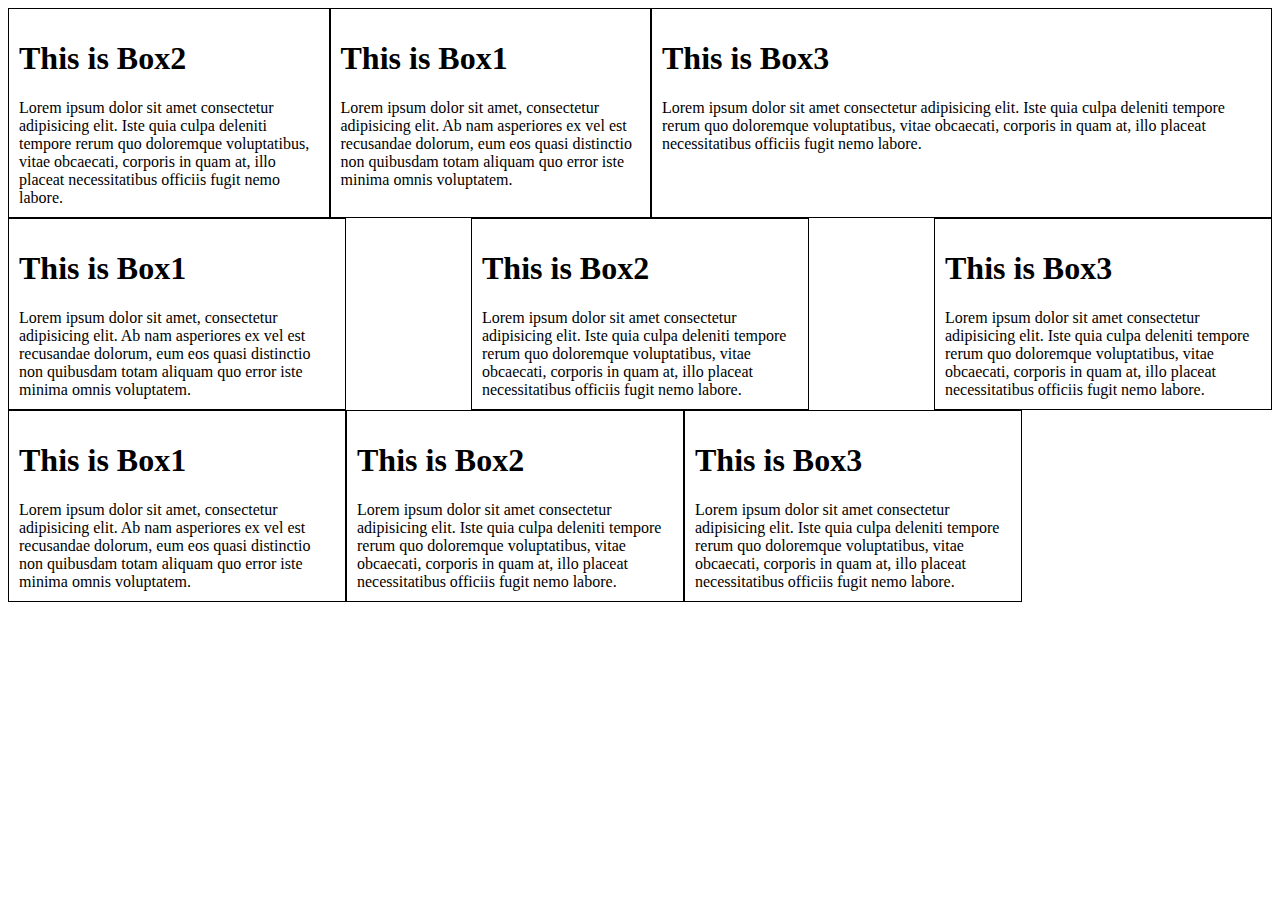
<file: Flexbox/index.html>
<html>
    <head>
        <title>
            flexbox
        </title>
        <style>


            /* NOW THE STYLES IN IT WILL ONLY WORK IS WIDHT>600PX */
            @media(min-width:600px){
                    .container{
                    /* this would make them all in flexbox style */
                    display: flex;
                    /* NOTE ON POSITION OF FLEX ELEMETNS     */
                    /*the disable equalizing the heights of all the elements  */
                    /* by default its align-items:stretch */
                    /* items start from top */
                    /* align-items: flex-start; */
                    /* items start from bottom */
                    /* align-items: flex-end; */
                    /* items come to center */
                    /* align-items: center; */


                    /* to set the flex direction to column */
                    /* flex-direction: column; */
                }

                .container2{
                    display: flex;

                    /* CONTENT JUSTIFICATION */

                    /* equal white space between all the flex items , margins between and also on the sides*/
                    /* justify-content: space-around; */
                    /* towards right */
                    /* justify-content: flex-end; */
                    /* margins in the center */
                    justify-content: space-between;
                }

            }

            .container3{
                display: flex;
                /* content will be push down like text wraping */
                flex-wrap: wrap;
            }

            .container div,.container2 div,.container3 div{
                border: 1px black solid;
                padding: 10px;
            }
            .box1{
                /* size ratio */
                flex: 1;
                /* we want this to be in the middle */
                order:2;
            }
            .box2{
                flex: 1;
                order:1;
            }
            .box3{
                /* would take up more space */
                flex: 2;
                order:3;
            }
            .c2box{
                /* we would have 20% for each box */
                /* width: 20%; */
                /* similar thing to width 20%, width also works btw */
                flex-basis: 25%;
            }

            
            .c3box{
                /* we would have 20% for each box */
                /* width: 20%; */
                /* similar thing to width 20%, width also works btw */
                flex-basis: 25%;
            }
        </style>
    </head>
    <body>
        <div class="container">
            <div class="box1">
                <h1>This is Box1</h1>
                Lorem ipsum dolor sit amet, consectetur adipisicing elit. Ab nam asperiores ex vel est recusandae dolorum, eum eos quasi distinctio non quibusdam totam aliquam quo error iste minima omnis voluptatem.
            </div>
            <div class="box2">
                <h1>This is Box2</h1>
                Lorem ipsum dolor sit amet consectetur adipisicing elit. Iste quia culpa deleniti tempore rerum quo doloremque voluptatibus, vitae obcaecati, corporis in quam at, illo placeat necessitatibus officiis fugit nemo labore.
            </div>
            <div class="box3">
                <h1>This is Box3</h1>
                Lorem ipsum dolor sit amet consectetur adipisicing elit. Iste quia culpa deleniti tempore rerum quo doloremque voluptatibus, vitae obcaecati, corporis in quam at, illo placeat necessitatibus officiis fugit nemo labore.
            </div>
        </div>
        <div class="container2">
            <div class="c2box">
                <h1>This is Box1</h1>
                Lorem ipsum dolor sit amet, consectetur adipisicing elit. Ab nam asperiores ex vel est recusandae dolorum, eum eos quasi distinctio non quibusdam totam aliquam quo error iste minima omnis voluptatem.
            </div>
            <div class="c2box">
                <h1>This is Box2</h1>
                Lorem ipsum dolor sit amet consectetur adipisicing elit. Iste quia culpa deleniti tempore rerum quo doloremque voluptatibus, vitae obcaecati, corporis in quam at, illo placeat necessitatibus officiis fugit nemo labore.
            </div>
            <div class="c2box">
                <h1>This is Box3</h1>
                Lorem ipsum dolor sit amet consectetur adipisicing elit. Iste quia culpa deleniti tempore rerum quo doloremque voluptatibus, vitae obcaecati, corporis in quam at, illo placeat necessitatibus officiis fugit nemo labore.
            </div>
        </div>
        <div class="container3">
            <div class="c3box">
                <h1>This is Box1</h1>
                Lorem ipsum dolor sit amet, consectetur adipisicing elit. Ab nam asperiores ex vel est recusandae dolorum, eum eos quasi distinctio non quibusdam totam aliquam quo error iste minima omnis voluptatem.
            </div>
            <div class="c3box">
                <h1>This is Box2</h1>
                Lorem ipsum dolor sit amet consectetur adipisicing elit. Iste quia culpa deleniti tempore rerum quo doloremque voluptatibus, vitae obcaecati, corporis in quam at, illo placeat necessitatibus officiis fugit nemo labore.
            </div>
            <div class="c3box">
                <h1>This is Box3</h1>
                Lorem ipsum dolor sit amet consectetur adipisicing elit. Iste quia culpa deleniti tempore rerum quo doloremque voluptatibus, vitae obcaecati, corporis in quam at, illo placeat necessitatibus officiis fugit nemo labore.
            </div>
        </div>
    </body>
</html>
</file>
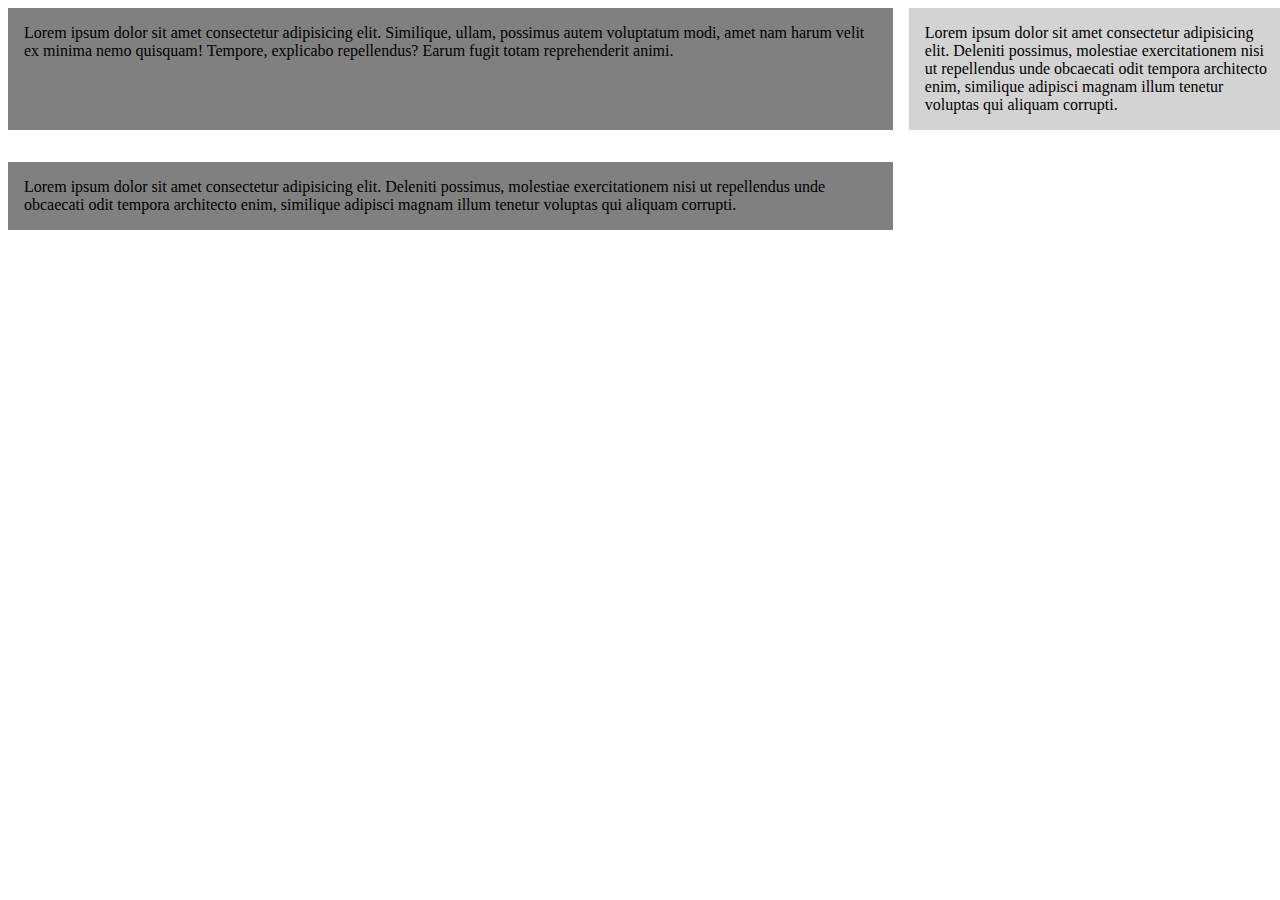
<file: grid/index.html>
<html>
    <head>
        <title>
            grids
        </title>
        <style>
            .wrapper{
                display: grid;
                /* this value would be continued to be followed  */
                grid-template-columns: 70% 30%;
                /* for spacing */
                grid-column-gap: 1em;
                grid-row-gap: 2em;
            }
            .wrapper > div{
                background-color: lightgray;
                padding: 1em;
            }

            div :nth-child(odd){
                background-color: gray;
            }
        </style>
        <body>
        <div class="wrapper">
            <div>
                Lorem ipsum dolor sit amet consectetur adipisicing elit. Similique, ullam, possimus autem voluptatum modi, amet nam harum velit ex minima nemo quisquam! Tempore, explicabo repellendus? Earum fugit totam reprehenderit animi.
            </div>
            <div>
                Lorem ipsum dolor sit amet consectetur adipisicing elit. Deleniti possimus, molestiae exercitationem nisi ut repellendus unde obcaecati odit tempora architecto enim, similique adipisci magnam illum tenetur voluptas qui aliquam corrupti.
            </div>
            <div>
                    Lorem ipsum dolor sit amet consectetur adipisicing elit. Deleniti possimus, molestiae exercitationem nisi ut repellendus unde obcaecati odit tempora architecto enim, similique adipisci magnam illum tenetur voluptas qui aliquam corrupti.
            </div>
        </div>    
        </body>
    </head>
</html>
</file>
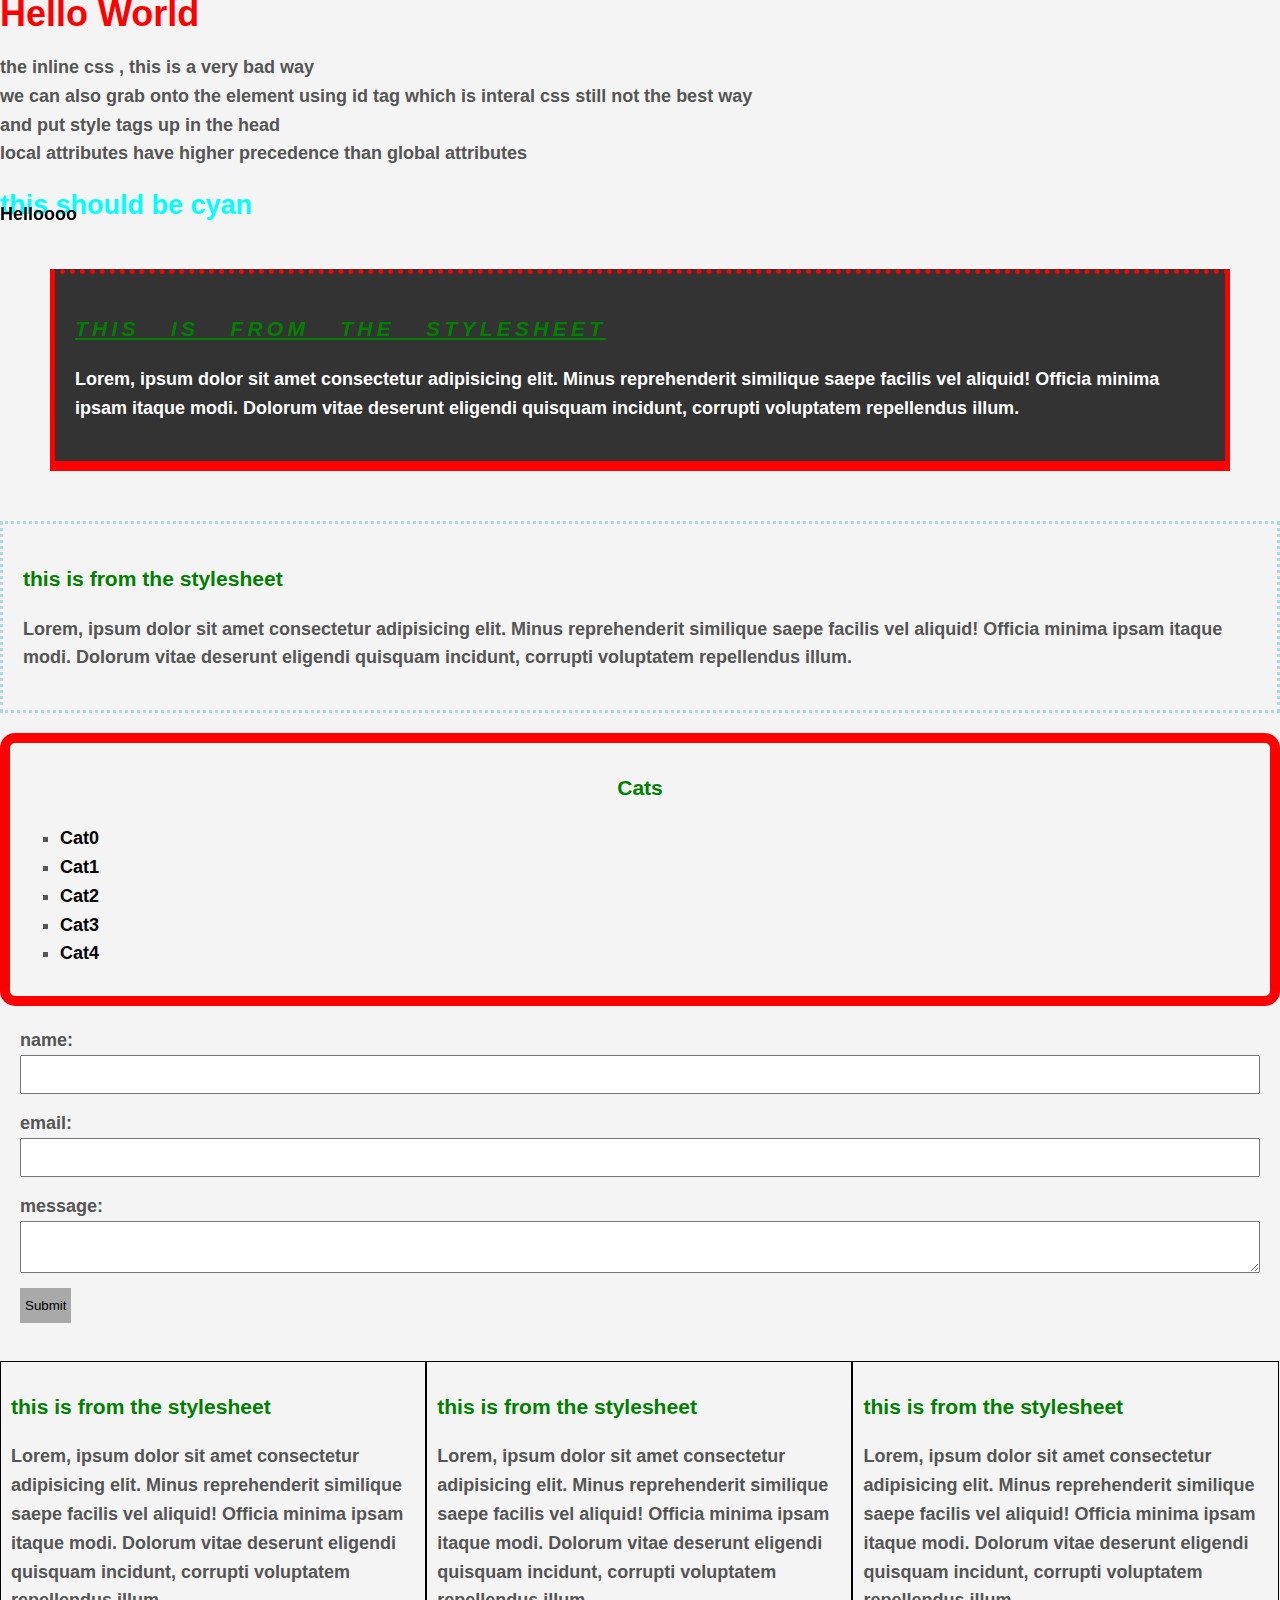
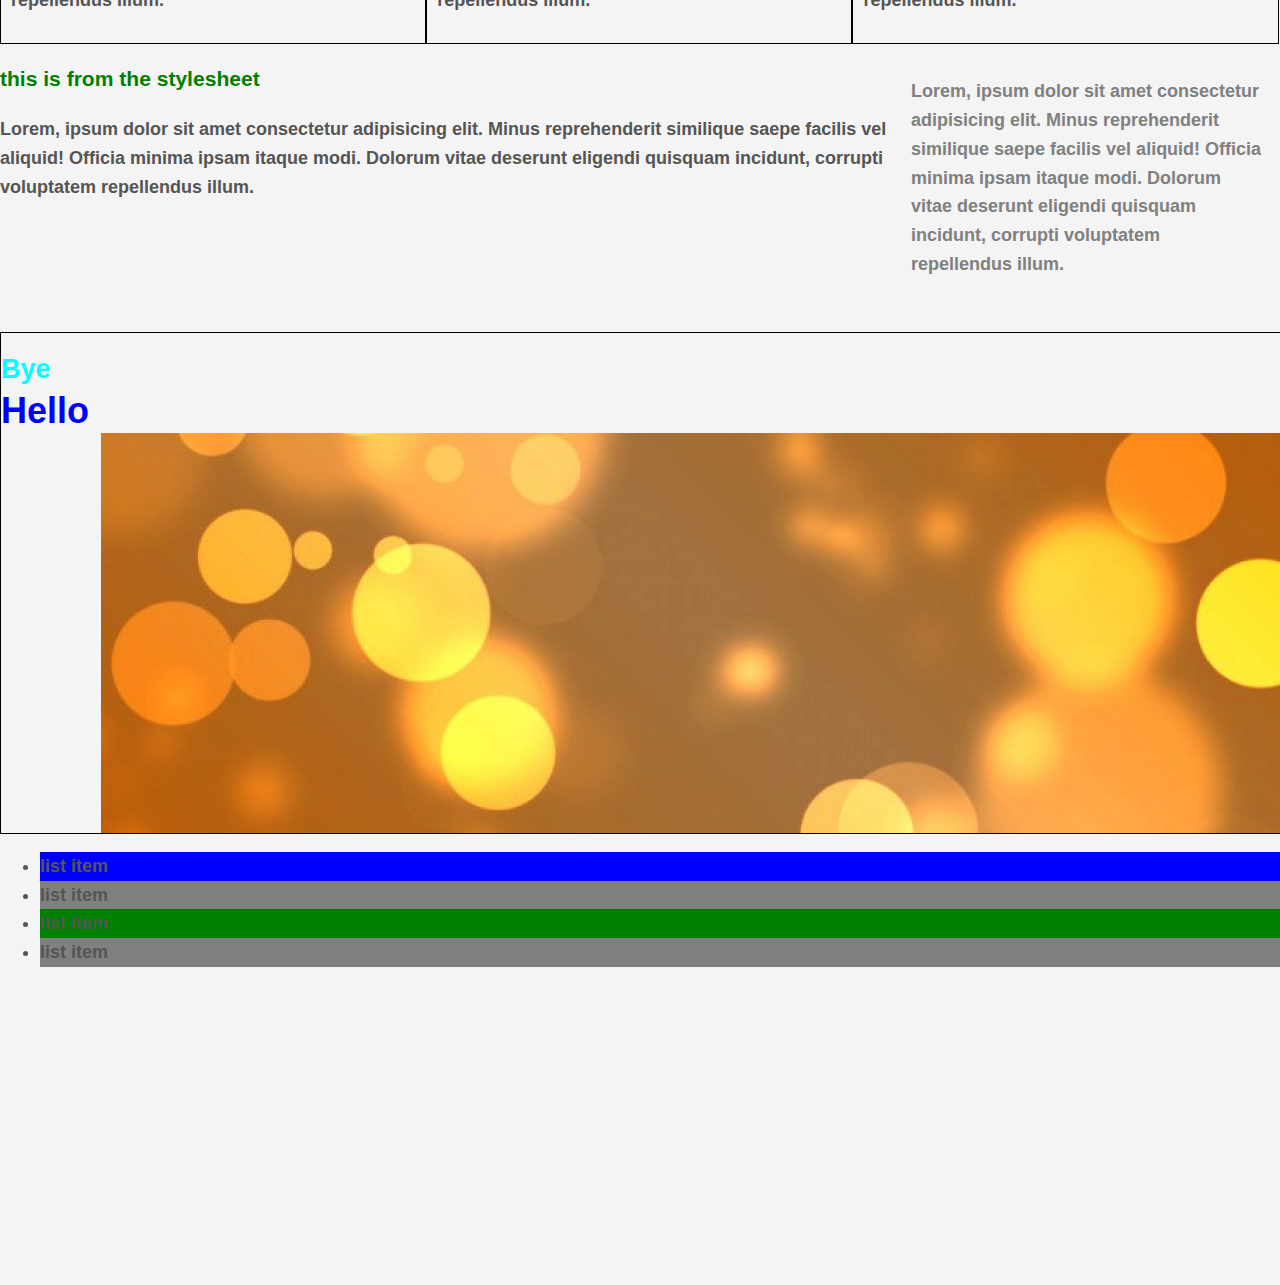
<file: basics/CSS cheatsheet/index.html>
<html>
    <head>
        <title>
            CSS cheat sheets
        </title>
        <link rel="stylesheet" href="css/style.css">
        <!-- rel stands for relation -->
        <style>
            h1{
                color: blue;
            }
            h2{
                color: cyan;
            }
            /* this is internal css not recomended as we may have to use the same css in some other html */
        </style>
    </head>
    <body>
        <div class="container"> 
                  <!--div is basically to point the whole block of text inside div with one name  -->
            <h1 style="color: red;">Hello World</h1>
            <!-- this is inline css -->
            the inline css , this is a very bad way
            <br>
            we can also grab onto the element using id tag which is interal css still not the best way
            <br>
            and put style tags up in the head
            <br>
            local attributes have higher precedence than global attributes
            <h2>this should be cyan</h2>

            <div class="box1"> 
                <h3>this is from the stylesheet</h3>
                <p>Lorem, ipsum dolor sit amet consectetur adipisicing elit. Minus reprehenderit similique saepe 
                    facilis vel aliquid! Officia minima ipsam itaque modi.
                    Dolorum vitae deserunt eligendi quisquam incidunt, corrupti voluptatem repellendus illum.
                </p>
            </div>
            <div class="box2"> 
                    <h3>this is from the stylesheet</h3>
                    <p>Lorem, ipsum dolor sit amet consectetur adipisicing elit. Minus reprehenderit similique saepe 
                        facilis vel aliquid! Officia minima ipsam itaque modi.
                        Dolorum vitae deserunt eligendi quisquam incidunt, corrupti voluptatem repellendus illum.
                    </p>
            </div>
            <div class="categories">
                <h3>Cats</h3>
                <ul>
                    <!-- # will point to the same webpage -->
                    <li><a href="#">Cat0</a></li>
                    <li><a href="#">Cat1</a></li>
                    <li><a href="#">Cat2</a></li>
                    <li><a href="#">Cat3</a></li>
                    <li><a href="#">Cat4</a></li>
                </ul>
            </div>

            <!-- forms in HTML -->

            <form class = "myForm">
                <div class="form-group">
                    <label>name: </label>
                    <input type="text" name="name">
                </div>
                <div class="form-group">
                    <label>email:</label>
                    <input type="text" name="email">
                </div>
                <div class="form-group">
                    <label>message:</label>
                    <textarea name="message">
                    </textarea>
                </div>
                <input class="button" type="submit" value="Submit" name="">
            </form>
            <div class="block"> 
                    <h3>this is from the stylesheet</h3>
                    <p>Lorem, ipsum dolor sit amet consectetur adipisicing elit. Minus reprehenderit similique saepe 
                        facilis vel aliquid! Officia minima ipsam itaque modi.
                        Dolorum vitae deserunt eligendi quisquam incidunt, corrupti voluptatem repellendus illum.
                    </p>
            </div>
            <div class="block"> 
                    <h3>this is from the stylesheet</h3>
                    <p>Lorem, ipsum dolor sit amet consectetur adipisicing elit. Minus reprehenderit similique saepe 
                        facilis vel aliquid! Officia minima ipsam itaque modi.
                        Dolorum vitae deserunt eligendi quisquam incidunt, corrupti voluptatem repellendus illum.
                    </p>
            </div>
            <div class="block"> 
                    <h3>this is from the stylesheet</h3>
                    <p>Lorem, ipsum dolor sit amet consectetur adipisicing elit. Minus reprehenderit similique saepe 
                        facilis vel aliquid! Officia minima ipsam itaque modi.
                        Dolorum vitae deserunt eligendi quisquam incidunt, corrupti voluptatem repellendus illum.
                    </p>
            </div>
              <!-- this clear is importants else float fucks up the markup after float -->
        <div class="clr" ></div>


<!-- use ID for things which are unique -->
<!-- though it makes no difference to most browsers even if you dont, they are treated the same as class -->
        <div id="main-block">
                <h3>this is from the stylesheet</h3>
                <p>Lorem, ipsum dolor sit amet consectetur adipisicing elit. Minus reprehenderit similique saepe 
                    facilis vel aliquid! Officia minima ipsam itaque modi.
                    Dolorum vitae deserunt eligendi quisquam incidunt, corrupti voluptatem repellendus illum.
                </p>
        </div>
        <div id="side-bar">
                <p>Lorem, ipsum dolor sit amet consectetur adipisicing elit. Minus reprehenderit similique saepe 
                    facilis vel aliquid! Officia minima ipsam itaque modi.
                    Dolorum vitae deserunt eligendi quisquam incidunt, corrupti voluptatem repellendus illum.
                </p>
        </div>
        <div class="clr" ></div>
        <div class="pBox">
            <h1>Hello</h1>
            <h2>Bye</h2>
        </div>
        <ul class="myList">
            <li>list item</li>
            <li>list item</li>
            <li>list item</li>
            <li>list item</li>
        </ul>
        </div>
        <div class="clr"></div>
        <a href="#" class="button fixMe">Helloooo</a>
        <!-- so we dont have to look to the very bottom of the screen -->
        <div style="margin-bottom: 300px"></div>
    </body> 
</html>
</file>
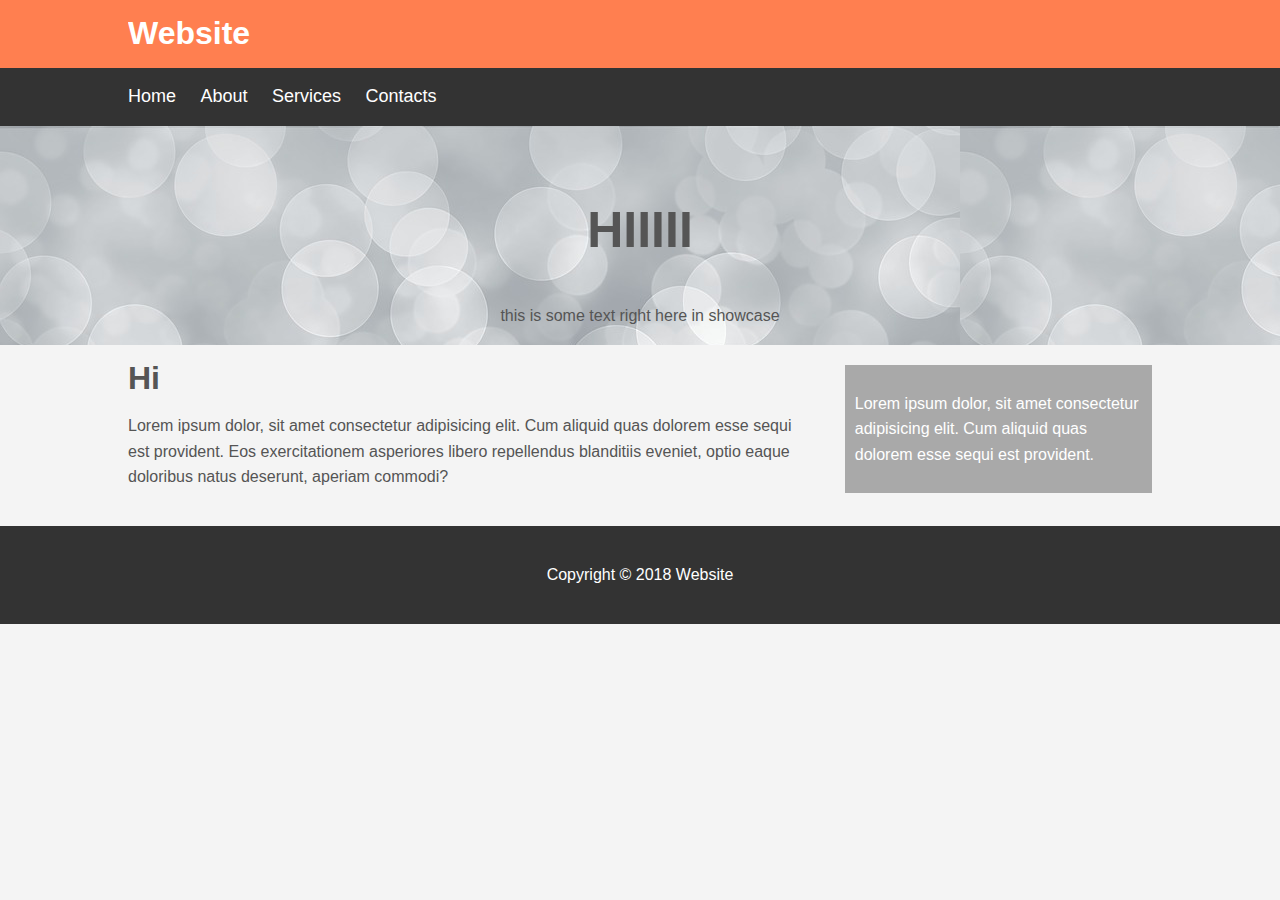
<file: basics/Website/index.html>
<html>
    <head>
        <title>
            Website
        </title>
        <link rel="stylesheet" href="css/style.css" type="text/css">
    </head>
    <body>
    
            <!-- section – Used for grouping together thematically-related content. Sounds like a div element, but it’s not. The div has no semantic meaning. Before replacing all your div’s with section elements, always ask yourself: “Is all of the content related?”

            aside – Used for tangentially related content. Just because some content appears to the left or right of the main content isn’t enough reason to use the aside element. Ask yourself if the content within the aside can be removed without reducing the meaning of the main content. Pullquotes are an example of tangentially related content.
            
            header – There is a crucial difference between the header element and the general accepted usage of header (or masthead). There’s usually only one header or ‘masthead’ in a page. In HTML5 you can have as many as you want. The spec defines it as “a group of introductory or navigational aids”. You can use a header in any section on your site. In fact, you probably should use a header within most of your sections. The spec describes the section element as “a thematic grouping of content, typically with a heading.”
            
            nav – Intended for major navigation information. A group of links grouped together isn’t enough reason to use the nav element. Site-wide navigation, on the other hand belongs in a nav element.
            
            footer – Sounds like its a description of the position, but its not. Footer elements contain informations about its containing element: who wrote it, copyright, links to related content, etc. Whereas we usually have one footer for an entire document, HTML5 allows us to also have footer within sections. -->
            

            <!-- article – Used for element that specifies independent, self-contained content. An article should make sense on its own. Before replacing all your div’s with article elements, always ask yourself: “Is it possible to read it independently from the rest of the web site?” -->
        
        <!-- Headings in the Header -->
        <header id="myHeader">
            <div class="container">
                <h1>Website</h1>
            </div>
        </header>
        <!-- Main navigation links here -->
        <nav id="navbar">
                <div class="container">
                    <ul>
                        <li> <a href="">Home</a></li>
                        <li><a href="">About</a></li>
                        <li><a href="">Services</a></li>
                        <li><a href="">Contacts</a></li>
                    </ul>
                </div>
        </nav>
        <!-- defines a section in the document like article , chapter -->
        <section id="showcase">
            <div class="container">
                <h1>HIIIII</h1>
                <p>this is some text right here in showcase</p>
            </div>
        </section>

        <div class="container">
        <section id="main">
            <h1>Hi</h1>
            <p>
                Lorem ipsum dolor, sit amet consectetur adipisicing elit. Cum aliquid quas dolorem esse 
                sequi est provident. Eos exercitationem asperiores libero repellendus blanditiis eveniet,
                optio eaque doloribus natus deserunt, aperiam commodi?
            </p>
        </section>
        <!-- aside is for the side content -->
        <aside id="sidebar">
            <p>
                Lorem ipsum dolor, sit amet consectetur adipisicing elit. Cum aliquid quas dolorem esse 
                sequi est provident. 
            </p>
        </aside>
        <div class="clr"></div>
        </div>  
        <footer id="myFooter">
            <p>Copyright &copy; 2018 Website </p>
        </footer>
    </body>
</html>
</file>
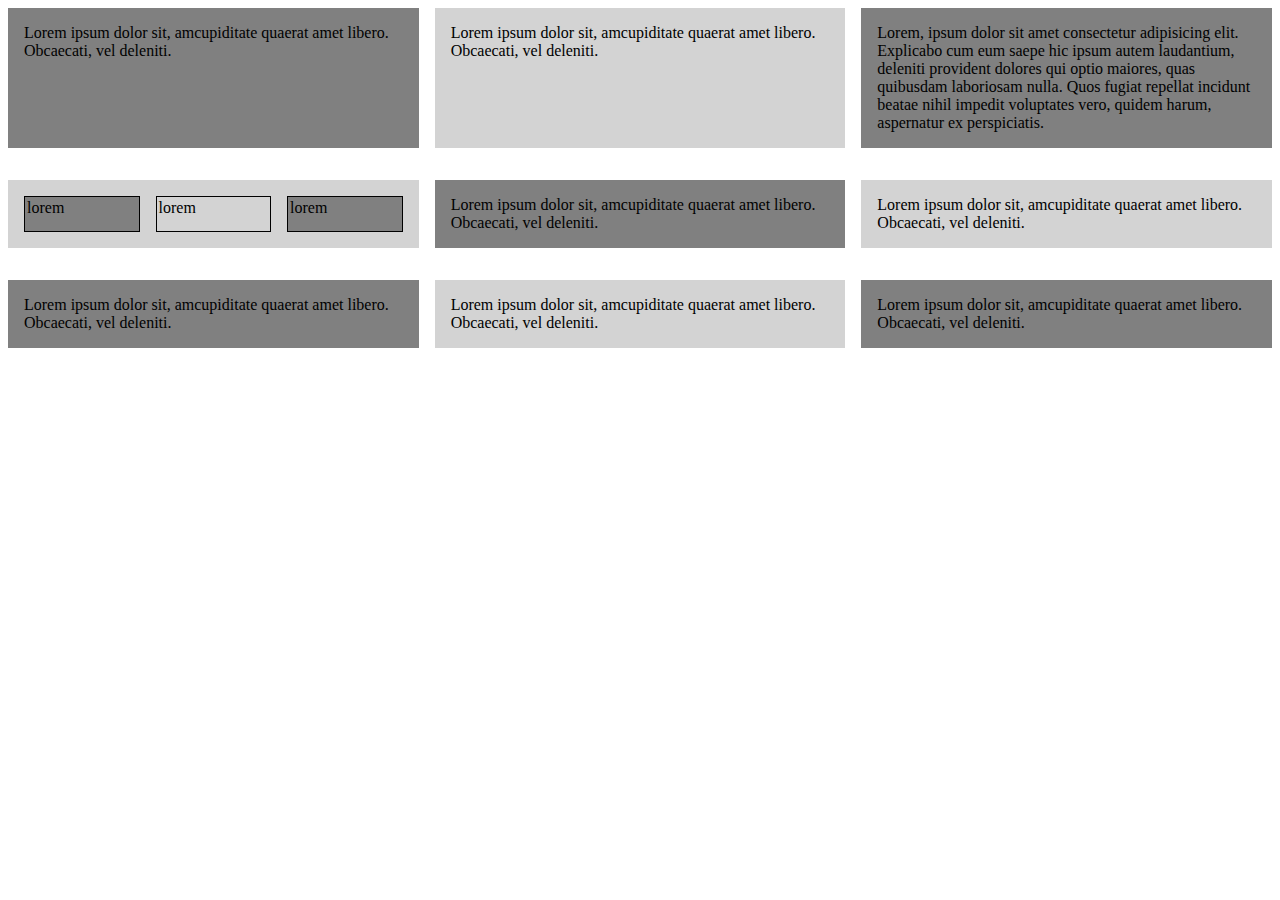
<file: grid/index2.html>
<html>
    <head>
        <title>
            grids
        </title>
        <style>
            .wrapper{
                display: grid;
                /* this value would be continued to be followed  */
                /* this is like the ratios in the flex and its the recommended way */
                /* grid-template-columns: 1fr 2fr 1fr; */

                /* for same fractions */

                grid-template-columns: repeat(3, 1fr );   /*this will repeat the 1fr 3 times*/

                /* we can also do */

                /*grid-template-columns: repeat(3, 1fr 3fr);   /*this will repeat the 1fr 3fr 3 times*/  


                /* for spacing */
                grid-column-gap: 1em;
                grid-row-gap: 2em;

                /* for row size */
                /* grid-auto-rows: 100px; /*but this may lead to overflow */
                grid-auto-rows: minmax(100,auto);

            }
            .wrapper > div{
                background-color: lightgray;
                padding: 1em;
            }

            div :nth-child(odd){
                background-color: gray;
            }

            .nested {
                display: grid;
                grid-template-columns: repeat(3,1fr);
                grid-gap: 1em;
            }

            .nested div{
                border: 1px black solid;
                padding: 2px;

            }
        </style>
    </head>
    <body>
        <div class="wrapper">
            <div>
                Lorem ipsum dolor sit, amcupiditate quaerat amet libero. Obcaecati, vel deleniti.
            </div>    
            <div>
                Lorem ipsum dolor sit, amcupiditate quaerat amet libero. Obcaecati, vel deleniti.
            </div>    
            <div>
                Lorem, ipsum dolor sit amet consectetur adipisicing elit. Explicabo cum eum saepe hic ipsum autem laudantium, deleniti provident dolores qui optio maiores, quas quibusdam laboriosam nulla. Quos fugiat repellat incidunt beatae nihil impedit voluptates vero, quidem harum, aspernatur ex perspiciatis.
            </div>
                <!-- nested grids -->
            <div class="nested">
                <div>lorem</div>
                <div>lorem</div>
                <div>lorem</div>
            </div>
            <div>
                Lorem ipsum dolor sit, amcupiditate quaerat amet libero. Obcaecati, vel deleniti.
            </div>    
            <div>
                Lorem ipsum dolor sit, amcupiditate quaerat amet libero. Obcaecati, vel deleniti.
            </div>    
            <div>
                Lorem ipsum dolor sit, amcupiditate quaerat amet libero. Obcaecati, vel deleniti.
            </div>    
            <div>
                Lorem ipsum dolor sit, amcupiditate quaerat amet libero. Obcaecati, vel deleniti.
            </div>    
            <div>
                Lorem ipsum dolor sit, amcupiditate quaerat amet libero. Obcaecati, vel deleniti.
            </div>    
        </div>
    </body>
</html>
</file>
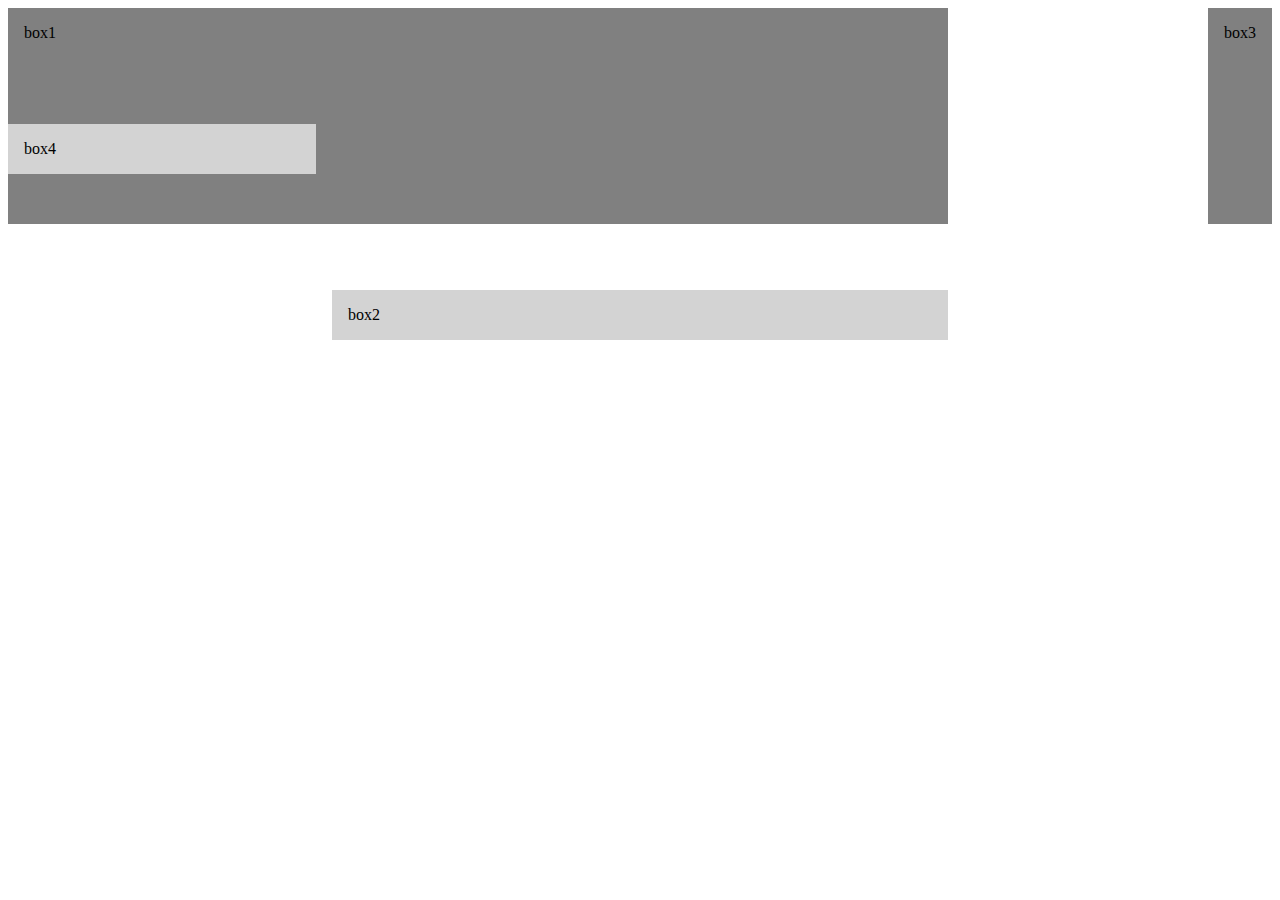
<file: grid/index3.html>
<html>
    <head>
        <head>
            <title>grids</title>
            <style>
                .wrapper{
                display: grid;
                grid-template-columns: 1fr 2fr 1fr;
                grid-auto-rows: minmax(100px,auto);
                grid-gap: 1em;


                /* this is a horizontal alignment command */
                /* justify-items: start; */
                /* justify-items: end; */
                /* justify-items: center */
                /* justify-items: stretch;  the default */

                /* vertical alignment  */
                /* same as above */
                /* align-items: start; */


            }
            .wrapper > div{
                background-color: lightgray;
                padding: 1em;
            }

            div :nth-child(odd){
                background-color: gray;
            }

            .box1{
                /* basically span from grid column 1 to 3 */
                grid-column: 1/3;
                grid-row: 1/3;
            }
            .box2{
                /* positioning self */
                align-self: end;
            }
            .box3{
                justify-self: end;
                /* this will span the area enclosed below */
                grid-column: 3;
                grid-row: 1/3;
            }
            .box4{
                align-self: start;

                /* we can also overlap things */
                grid-column: 1;
                grid-row: 2/4;


            }
            </style>
        </head>
        <body>
            <div class="wrapper">
                <div class="box1">box1</div>   
                <div class="box2">box2</div>
                <div class="box3">box3</div>
                <div class="box4">box4</div>
            </div>
        </body>
    </head>
</html>
</file>
<file: basics/CSS cheatsheet/css/style.css>
/* normal declaration */

/* pointing to all the h3s and making them green kinda like a global class */
h3{
    color: green;
}

/* pointing to all the elements in the body */

body{
    background-color: #f4f4f4;
    color: #555555;
    font-family: Arial, Helvetica, sans-serif;
    font-size: 18px;
    font-weight: bold;
    line-height: 1.6em;
    margin: 0;
    overflow: hidden;
}



a{
    text-decoration: none;
    color: black;
}

/* this is IMPORTANT after we use float somewhat like a stream clear */

.clr{
    clear: both;
}

/* hyperlink states */


a:hover{
    color: red; 
}

a:active{
    color: green;
}
a:visited{
    color:black;
}



/* classes */

/* margin auto will align the class in the center */
/* 
.container{
    width: 80%;
    margin: auto;
} */

/* borders here */



/* A NOTE ABOUT BORDERS AND PADDING */
/* 1) we have the class objects in the center */
/* 2)then we have the padding */
/* 3)then the border with border width */
/* 4)then we have the margins */


.box1{
    background-color:  #333333;
    color: #ffffff;
    border: 5px red solid;
    border-bottom-width: 10px;
    border-top-style: dotted;

    /* PADDING */
    /* padding: top right bottom left  */
    /* padding: topBottom leftRight */
    /* padding: all */


    padding: 20px;
    margin: 50px;
} 
.box1 h3{
    font-family: 'Segoe UI', Tahoma, Geneva, Verdana, sans-serif;
    font-weight: 800;
    font-style: italic;

    /* TEXT TRANFORMATION */
    
    text-decoration: underline;
    text-transform: uppercase;
    letter-spacing: 0.2em;
    word-spacing: 1em;
}

.box2{
    border: 3px lightblue dotted;
    padding: 20px;
    margin: 20px 0;
}

.categories{
    border: 10px red solid;
    padding: 10px;
    /* ROUNDED BORDERS */
    border-radius: 15px;
} 

.categories h3{
    text-align: center;
}

.categories ul{
    /* padding: 0; */
    list-style: square;
}

.categories il{
    /* list-style-image: url(addresshere) */
    color: black;
}
/* for the form */
.myForm{
    padding: 20px;
}

/* class inside a class */

.myform .form-group{
    padding-bottom: 15px;
}
.myform label{
    /* block level elements are always in their own line */
    display: block;
}

/* target specific type of input */
/* target multiple elements at once */
/* only input in css would taget the buttons also undesirable */


.myForm input[type="text"] , .myForm textarea{
    padding: 10px;
    width: 100%;
}

.myForm input[type="submit"]{
    background-color: darkgrey;
    color: black;   
    padding: 10px 5px;
    border: none;
}

.button:hover{
    background: red;
    color: white;
}

/* to make shit float horizontally */

.block{
    float: left;
    width: 33.3%;
    border: 1px black solid;
    padding: 10px;
    /*  */
    box-sizing: border-box;
}

/* using ids */

#main-block{
    float: left;
    width: 70%;
    
}

#side-bar{
    float: right;
    width: 30%;
    color: grey;
    padding: 15px;
    box-sizing: border-box;
}

/* positioning  */
.pBox{
    margin-top: 20px;
    width: 100%;
    height: 500px;
    border: 1px black solid;
    /* this will make the position of its child elements relative to this */
    position: relative;
    /* anything but absolute will do that */
    background-image: url('../images/bgimage.jpg');
    /* push the image */
    background-position: 100px 100px;
    /* the image would be repeating after the above step  */
    /* now it wont  */
    background-repeat: no-repeat;

}

.pBox h1{
    /* this does not have a parent element which is relative it will use the entire html doc as container */
    /* until pbox is set to relative that is */
    position: absolute;
    top:40px; 
    /* can also use right bottom left */
    
}

/* this will be fixed relative to the webpage */

.fixMe{
    position: fixed;
    top:200px;
}

/* pointing to child elements with psuedoclasses */

.myList li:first-child{
    background: blue;
} 

.myList li:last-child{
    background:yellow;
} 

.myList li:nth-child(3){
    background: green;
} 

/* target all the even childs */
.myList li:nth-child(even){
    background: grey;
}
</file>
<file: basics/Website/css/style.css>
body{
    background-color: #f4f4f4f4;
    color: #555555;
    font-family: Arial, Helvetica, sans-serif;
    font-size: 16px;
    line-height: 1.6em;
    margin: 0;
}

.clr{
    clear: both;
}

.container{
    width: 80%;
    margin: auto;
    /* so that there is no scrollbar ever if something goes outside of this container */
    overflow: hidden;
}

#myHeader{
    background-color: coral;
    color: white;
}

#navbar{
    background-color: #333333;
    color: #fff;
}

#navbar a{
    color: white;
    text-decoration: none;
    font-size: 18px;
    padding-right: 20px;
}

#navbar a:hover{
    color:#f4f4f4f4;
}

#navbar ul{
    padding: 0;
    list-style: none;
}

#navbar li{
    display: inline;
}

#showcase {
    background-image: url('../images//image.jpg');
    text-align: center;
    min-height: 200px;
}

#showcase h1{
    font-size: 50px;
    line-height: 1.6em;
    padding-top: 30px;
}

#main{
    float: left;
    width: 70%;
    padding: 0 30px 0 0 ;
    box-sizing: border-box;
}

#sidebar{
    float: right;
    width: 30%;
    background: darkgray;
    color: white;
    padding: 10px;   
    margin-top:20px;
    box-sizing: border-box;
}

#myFooter{
    background: #333333;
    color: white;
    text-align: center;
    margin:20px 0;
    padding: 20px;
    position:relative;
}

#myFooter p{
    bottom: 5px;
}

/* CONDITIONALS */
/* we can also add sort of conditionals */

@media(max-width:600px){
    #main{
        width: 100%;
        float: none;
    }
    #sidebar{
        width: 100%;
        float: none;
    }
}
</file>
